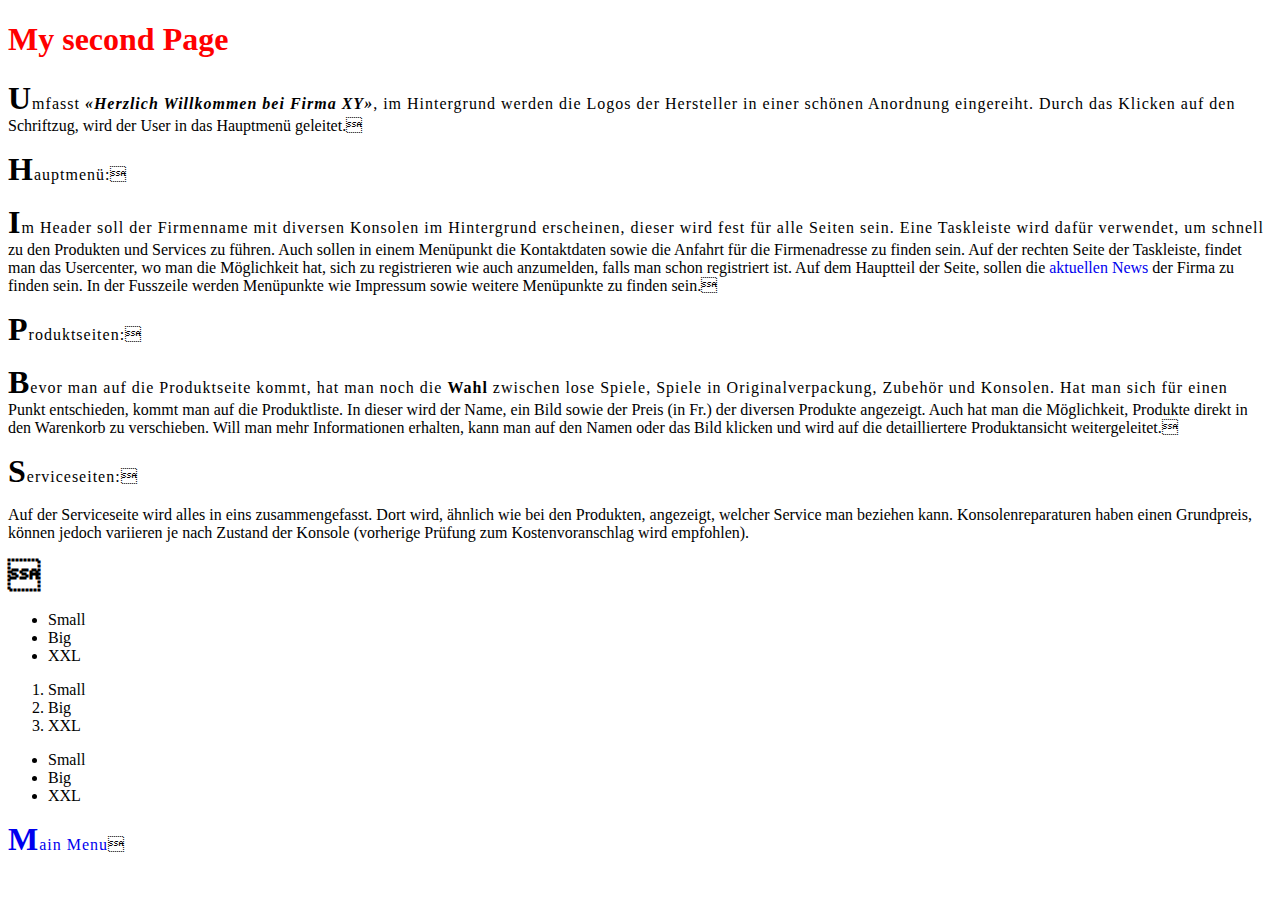
<file: WebProject/index2.html>
<!doctype html>
<html>
<head>
<meta charset="UTF-8" />
<title>Hello World</title>
<link rel="stylesheet" type="text/css" href="css/styles2.css"/>
</head>

<header> <div>
<body>
<h1>My second Page</h1>

<p>Umfasst <span class = important danger>«Herzlich Willkommen bei Firma XY»</span>, im Hintergrund werden die Logos der Hersteller in einer schönen Anordnung eingereiht.
Durch das Klicken auf den Schriftzug, wird der User in das Hauptmenü geleitet.</p>

<p>Hauptmenü:</p>

<p>Im Header soll der Firmenname mit diversen Konsolen im Hintergrund erscheinen, dieser wird fest für alle Seiten sein.

Eine Taskleiste wird dafür verwendet, um schnell zu den Produkten und Services zu führen. Auch sollen in einem Menüpunkt die Kontaktdaten sowie die Anfahrt für die Firmenadresse zu finden sein.
Auf der rechten Seite der Taskleiste, findet man das Usercenter, wo man die Möglichkeit hat, sich zu registrieren wie auch anzumelden, falls man schon registriert ist.

Auf dem Hauptteil der Seite, sollen die <a href="#">aktuellen News</a> der Firma zu finden sein.
In der Fusszeile werden Menüpunkte wie Impressum sowie weitere Menüpunkte zu finden sein.</p>

<p>Produktseiten:</p>

<p>Bevor man auf die Produktseite kommt, hat man noch die <span>Wahl</span> zwischen lose Spiele, Spiele in Originalverpackung, Zubehör und Konsolen. Hat man sich für einen Punkt entschieden, kommt man auf die Produktliste.
In dieser wird der Name, ein Bild sowie der Preis (in Fr.) der diversen Produkte angezeigt. Auch hat man die Möglichkeit, Produkte direkt in den Warenkorb zu verschieben.
Will man mehr Informationen erhalten, kann man auf den Namen oder das Bild klicken und wird auf die detailliertere Produktansicht weitergeleitet.</p>

<p>Serviceseiten:</p>

Auf der Serviceseite wird alles in eins zusammengefasst. Dort wird, ähnlich wie bei den Produkten, angezeigt, welcher Service man beziehen kann.
Konsolenreparaturen haben einen Grundpreis, können jedoch variieren je nach Zustand der Konsole (vorherige Prüfung zum Kostenvoranschlag wird empfohlen).</p>


<ul>
  <li>Small</li>
  <li>Big</li>
  <li>XXL</li>
</ul>

<ol>
  <li>Small</li>
  <li>Big</li>
  <li>XXL</li>
</ol>

<ul starts type="a">
  <li>Small</li>
  <li>Big</li>
  <li>XXL</li>
</ul>

<p><a href="index.html" target="_blank">Main Menu</a></p>

</body>

</html>
</file>
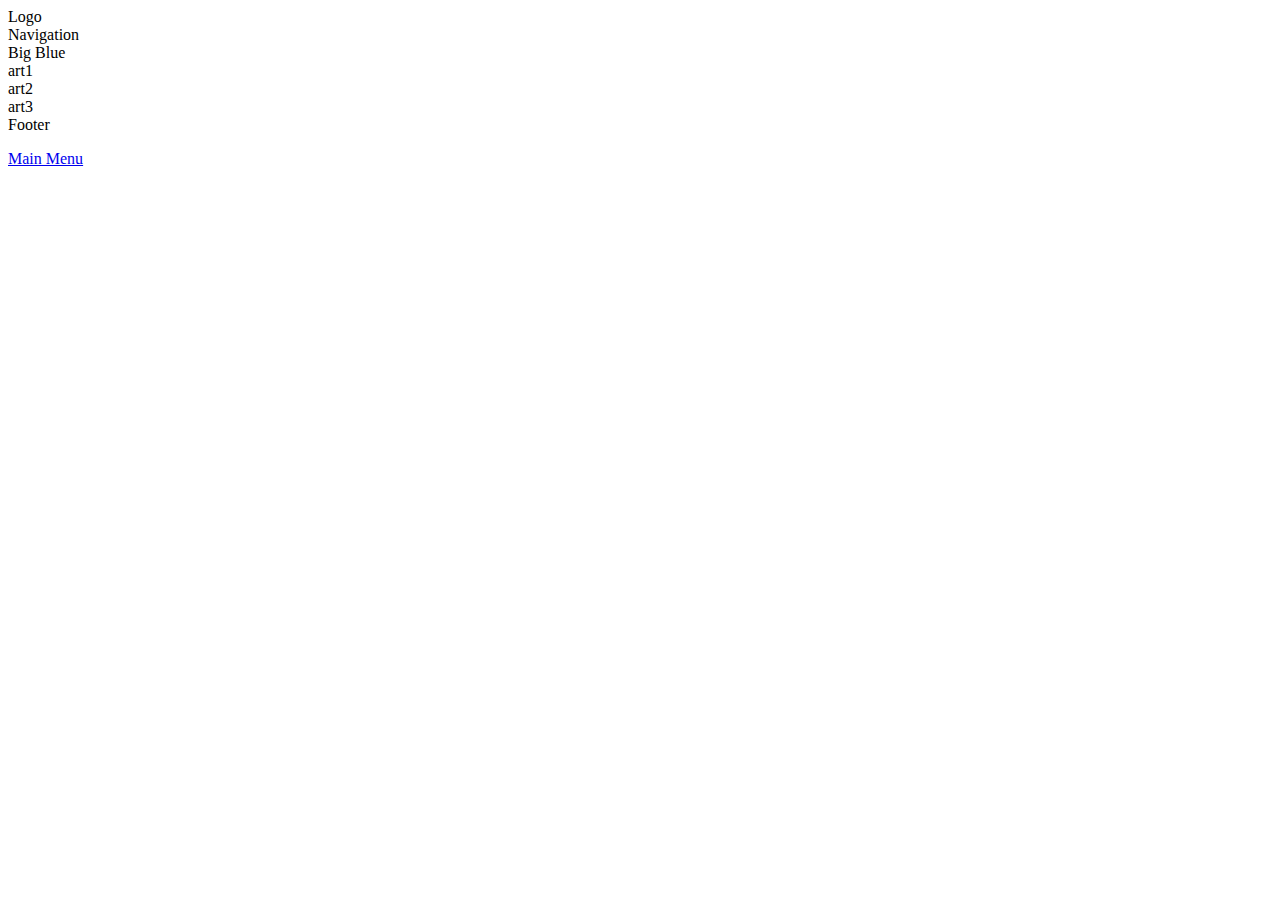
<file: WebProject/index3.html>
<!doctype html>
<html>
<head>
<meta charset="UTF-8" />
<title>Hello World</title>
</head>

<body>
<header>Logo</header>
<nav>Navigation</nav>
<main>
  <aside>Big Blue</aside>
  <section>
    <article>art1</article>
    <article>art2</article>
    <article>art3</article>
  </section>
</main>
<footer>Footer</footer>

<p><a href="index.html" target="_blank">Main Menu</a></p>

</body>

</html>
</file>
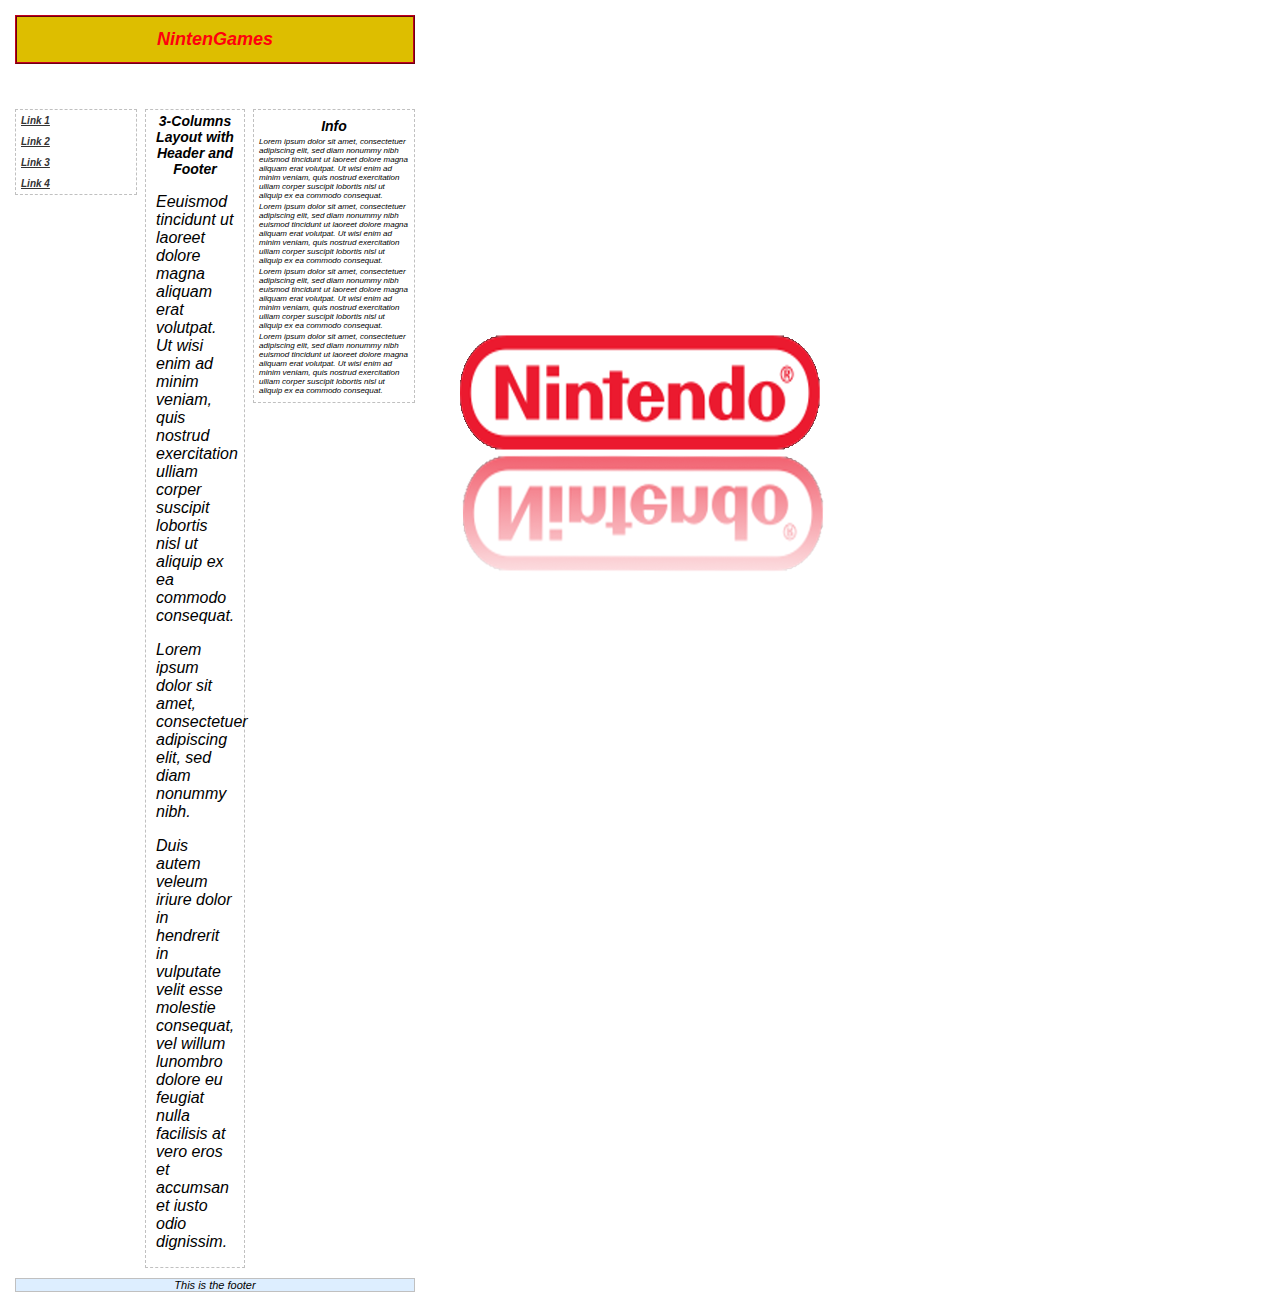
<file: WebProject/ProjectWebshop/pages/layout.html>
<!DOCTYPE html>
<html>
<head>
    <meta charset="UTF-8">
    <title>Layout Example</title>
    <link rel="stylesheet" type="text/css" href="layout.css">
</head>
<body>
<header><h1>NintenGames</h1></header>
<nav>
    <a href="example.html">Link 1</a>
    <a href="example.html">Link 2</a>
    <a href="example.html">Link 3</a>
    <a href="example.html">Link 4</a>
</nav>
<aside>
    <h2>Info</h2>
    <p>Lorem ipsum dolor sit amet, consectetuer adipiscing elit, sed diam nonummy nibh euismod tincidunt ut laoreet dolore magna aliquam erat volutpat. Ut wisi enim ad minim veniam, quis nostrud exercitation ulliam corper suscipit lobortis nisl ut aliquip ex ea commodo consequat.</p>
    <p>Lorem ipsum dolor sit amet, consectetuer adipiscing elit, sed diam nonummy nibh euismod tincidunt ut laoreet dolore magna aliquam erat volutpat. Ut wisi enim ad minim veniam, quis nostrud exercitation ulliam corper suscipit lobortis nisl ut aliquip ex ea commodo consequat.</p>
    <p>Lorem ipsum dolor sit amet, consectetuer adipiscing elit, sed diam nonummy nibh euismod tincidunt ut laoreet dolore magna aliquam erat volutpat. Ut wisi enim ad minim veniam, quis nostrud exercitation ulliam corper suscipit lobortis nisl ut aliquip ex ea commodo consequat.</p>
    <p>Lorem ipsum dolor sit amet, consectetuer adipiscing elit, sed diam nonummy nibh euismod tincidunt ut laoreet dolore magna aliquam erat volutpat. Ut wisi enim ad minim veniam, quis nostrud exercitation ulliam corper suscipit lobortis nisl ut aliquip ex ea commodo consequat.</p>
</aside>
<section>
    <h2>3-Columns Layout with Header and Footer</h2>
    <p>Eeuismod tincidunt ut laoreet dolore magna aliquam erat volutpat. Ut wisi enim ad minim veniam, quis nostrud exercitation ulliam corper suscipit lobortis nisl ut aliquip ex ea commodo consequat.</p>
    <p>Lorem ipsum dolor sit amet, consectetuer adipiscing elit, sed diam nonummy nibh.</p>
    <p>Duis autem veleum iriure dolor in hendrerit in vulputate velit esse molestie consequat, vel willum lunombro dolore eu feugiat nulla facilisis at vero eros et accumsan et iusto odio dignissim.</p>
</section>
<footer>This is the footer</footer>
</body>
</html>
</file>
<file: WebProject/css/styles2.css>
/*selecor {property: value [value1, value2,.....]; property: value: .... }*/

h1, h2 {color: red; }

p>a { text-decoration: none; }
p span {font-weight: bold;}
p span.important { font-style: italic; }
.danger {color: yellow; }

#logo { color: blue; }

a:hover {color: black; }

h1:hover {opacity: 0.5;}

span: first-child {color: green}

p::first-letter {font-size: 2em; font-weight: bold;}

p::first-line {letter-spacing: 1px;}

p::after { content: '\0086';}
</file>
<file: WebProject/ProjectWebshop/pages/layout.css>
body {
	font-family: Helvetica,Arial,sans-serif;
	margin: 0;
	padding: 15px;
	min-width: 360px;
	font-style: italic;
	background: url(../images/nintendo1.png) no-repeat fixed center;
	width: 400px;
	height: 300px;
}

header {
	margin: 0 0 45px 0;
	background-color: #ddbe00;
	border: 2px ridge #c0001d;
	color: #ff000d;
}

nav {
	font-family: Calibri, Arial, sans-serif;
	float: left;
	width: 120px;
}

nav a.active {

}

aside {
	float: right;
	width: 150px;
	padding: 5px;
}

section {
	margin: 0 170px 0 130px;
	padding: 0 10px;
}

nav, aside, section {
	border: 1px dashed silver;
	margin-bottom: 10px;
}


footer {
	position: relative;
	clear: both;
	font-size: 11px;
	text-align: center;
	background-color: #DEF;
	border: 1px solid silver;
}

asidelf{
	float: left;
	width: 40px;
}

sectionf {
	margin: 0 -145px 0 0px;
}

asidef {
	float: right;
	width: 350px;
}

h1 {
	font-size: 18px;
	text-align: center;
}
h2 {
	font-size: 14px;
	margin: 3px 0;
	text-align: center;
}
h3 {
	font-size: 12px;
	margin: 2px 0;
}

img {

}

nav a {
	font-size: 10px;
	display: block;
	padding: 5px;
	font-weight: bold;
	color: #333;
}

nav a:visited {
	color: #000;
}

nav a:hover {
	color: #bbb;
}

nav p, aside p {
	font-size: 8px;
	margin: 2px 0;
}

nav p, section p {
	font-size: 16px;
}
</file>
